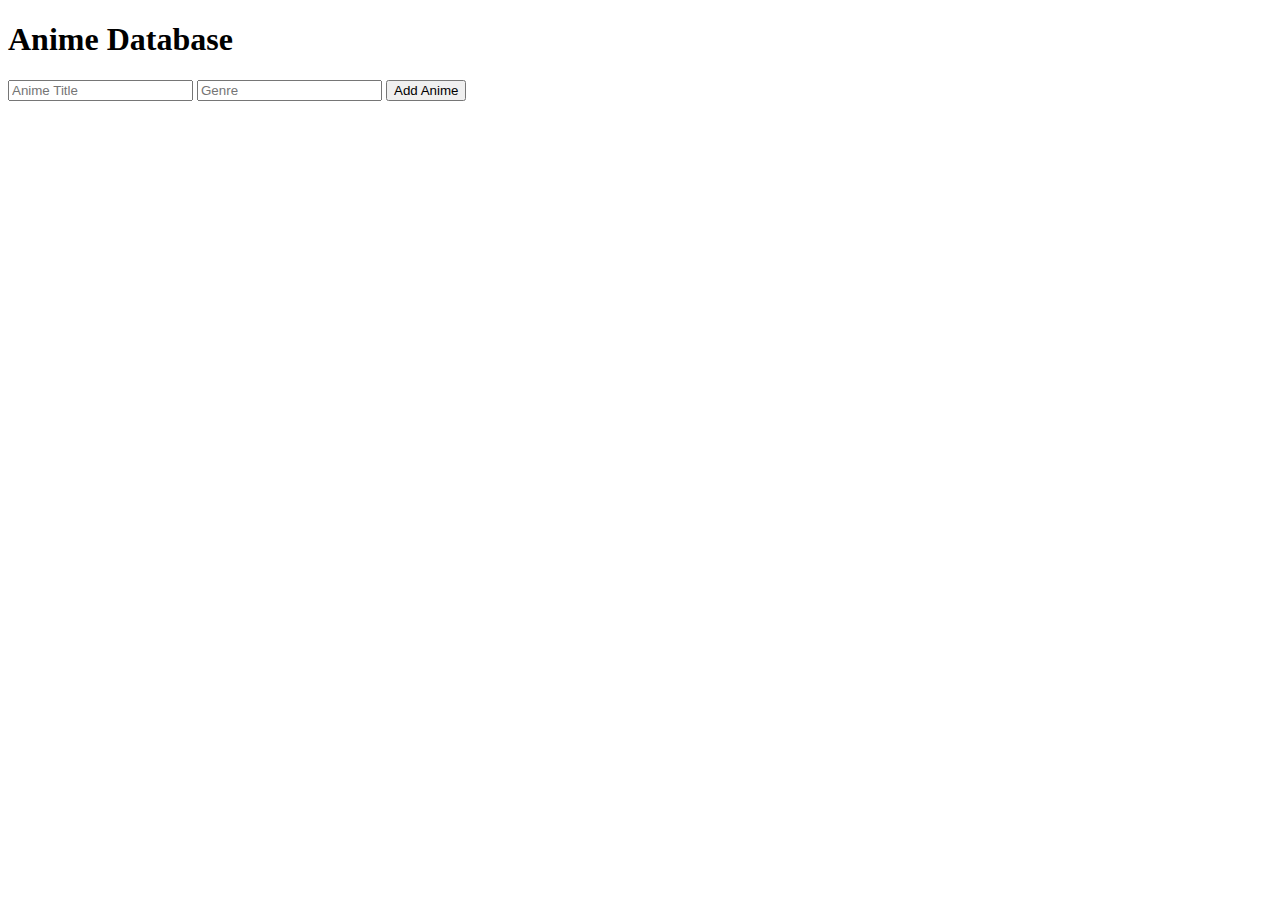
<file: src/main/resources/templates/index.html>
<!DOCTYPE html>
<html xmlns:th="http://www.thymeleaf.org">
<head>
    <title>Anime Database</title>
    <link rel="stylesheet" type="text/css" th:href="@{/css/styles.css}">
</head>
<body>
<h1>Anime Database</h1>

<!-- Form for creating a new anime entry -->
<form th:action="@{/anime}" method="post">
    <input type="text" id="title" name="title" placeholder="Anime Title" required>
    <input type="text" id="genre" name="genre" placeholder="Genre" required>
    <button type="submit">Add Anime</button>
</form>

<!-- List of existing anime entries -->
<ul id="animeList"></ul>

<script th:src="@{/js/script.js}"></script>
</body>
</html>
</file>
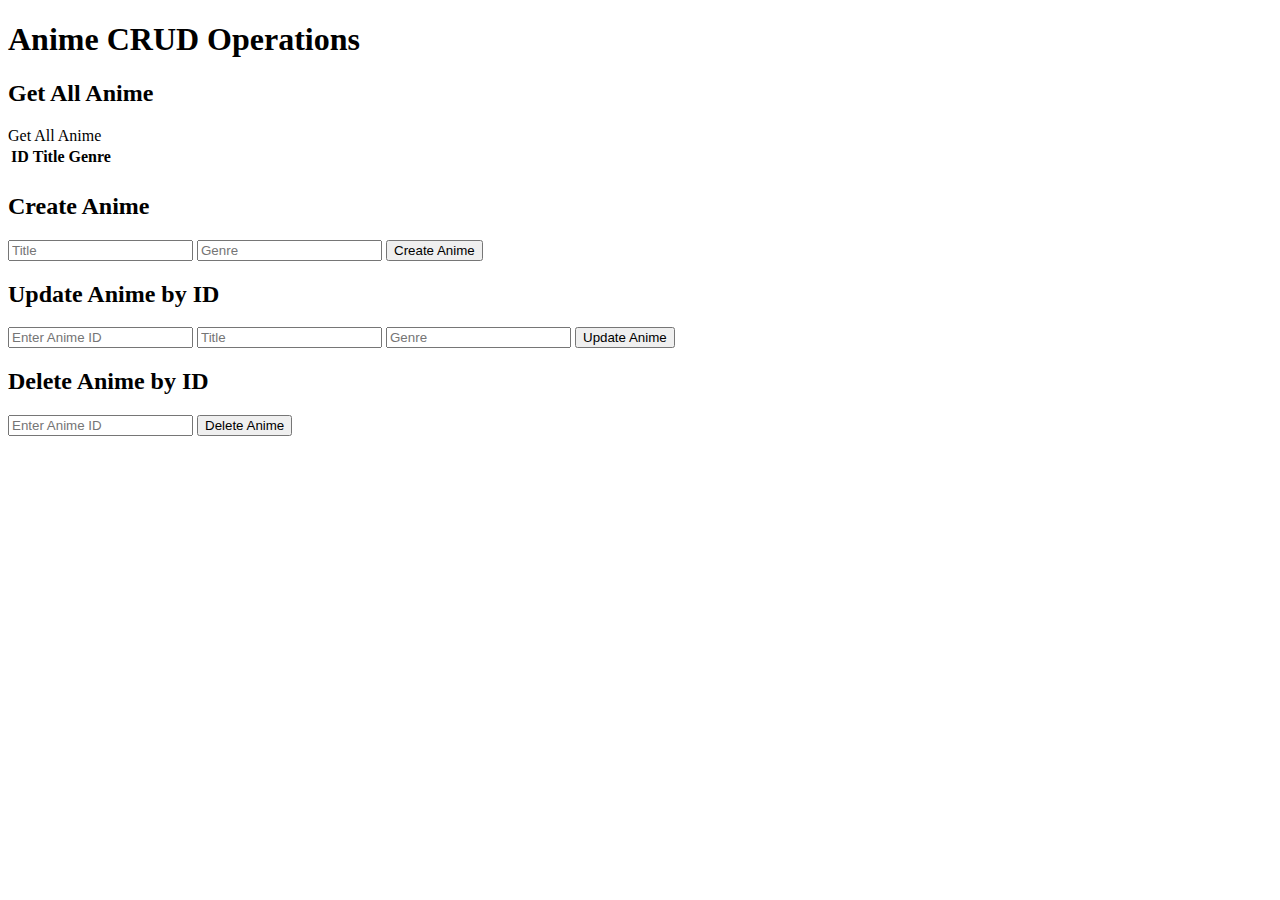
<file: src/main/resources/templates/anime.html>
<!DOCTYPE html>
<html xmlns:th="http://www.thymeleaf.org">
<head>
    <title>Anime CRUD</title>
</head>
<body>
<h1>Anime CRUD Operations</h1>

<h2>Get All Anime</h2>
<a th:href="@{/anime}" th:method="get">Get All Anime</a>
<table>
    <tr>
        <th>ID</th>
        <th>Title</th>
        <th>Genre</th>
    </tr>
    <tr th:each="anime : ${allAnime}">
        <td th:text="${anime.id}"></td>
        <td th:text="${anime.title}"></td>
        <td th:text="${anime.genre}"></td>
    </tr>
</table>
<div th:if="${animeById}">
    <p th:text="'ID: ' + ${animeById.id}"></p>
    <p th:text="'Title: ' + ${animeById.title}"></p>
    <p th:text="'Genre: ' + ${animeById.genre}"></p>
</div>

<h2>Create Anime</h2>
<form th:action="@{/anime}" method="post">
    <input type="text" name="title" placeholder="Title">
    <input type="text" name="genre" placeholder="Genre">
    <button type="submit">Create Anime</button>
</form>

<h2>Update Anime by ID</h2>
<form th:action="@{/anime/{id}}" method="put">
    <input type="hidden" name="_method" value="put"> <!-- This hidden field indicates the intended HTTP method -->
    <input type="number" name="id" placeholder="Enter Anime ID">
    <input type="text" name="title" placeholder="Title">
    <input type="text" name="genre" placeholder="Genre">
    <button type="submit">Update Anime</button>
</form>

<h2>Delete Anime by ID</h2>
<form th:action="@{/anime/{id}}" method="delete">
    <input type="hidden" name="_method" value="delete"> <!-- This hidden field indicates the intended HTTP method -->
    <input type="number" name="id" placeholder="Enter Anime ID">
    <button type="submit">Delete Anime</button>
</form>

</body>
</html>
</file>
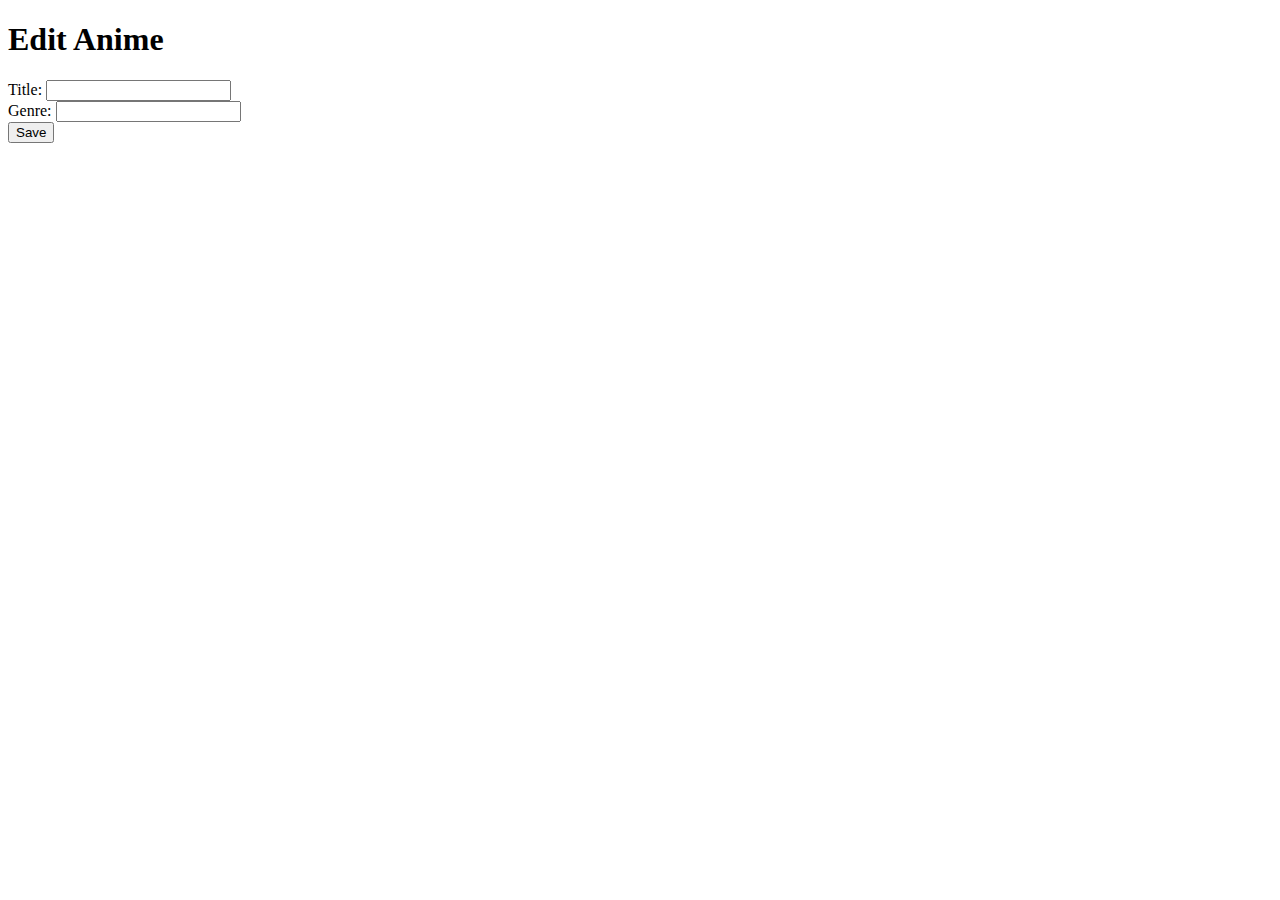
<file: src/main/resources/templates/edit.html>
<!DOCTYPE html>
<html xmlns:th="http://www.thymeleaf.org">
<head>
    <title>Edit Anime</title>
</head>
<body>
<h1>Edit Anime</h1>
<form th:action="@{/edit/{id}(id=${anime.id})}" th:object="${anime}" method="post">
    <input type="hidden" th:field="*{id}" />
    <div>
        <label for="title">Title:</label>
        <input type="text" id="title" th:field="*{title}" />
    </div>
    <div>
        <label for="genre">Genre:</label>
        <input type="text" id="genre" th:field="*{genre}" />
    </div>
    <button type="submit">Save</button>
</form>

</body>
</html>
</file>
